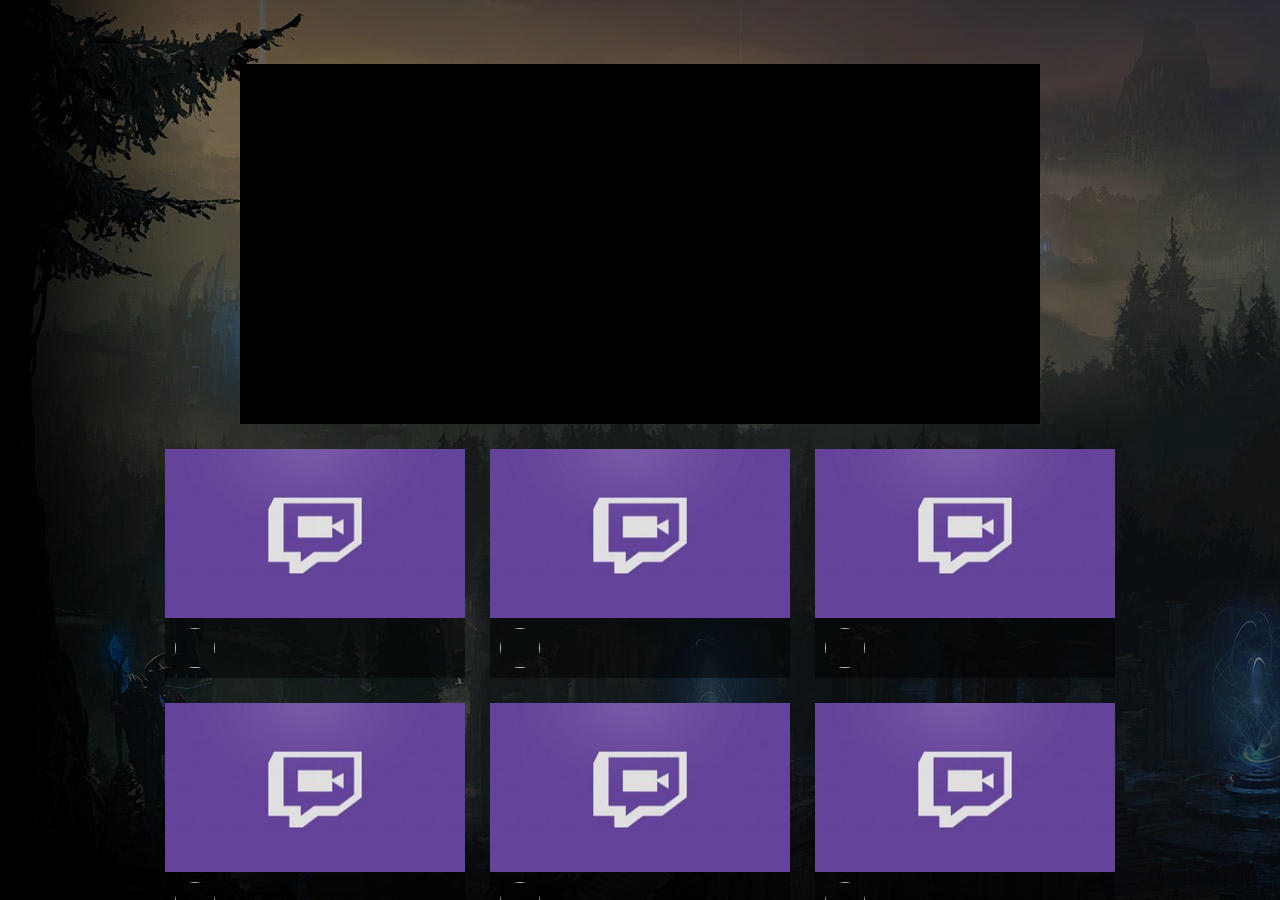
<file: live/index.html>
<!DOCTYPE html>
<html>
<head>
	<meta charset="UTF-8">
	<meta name="viewport" content="width=device-width, initial-scale=1.0">
	<link rel="stylesheet" href="style.css"></link>
	<script src="https://ajax.googleapis.com/ajax/libs/jquery/3.2.0/jquery.min.js"></script>
	<script type="text/javascript" src="myScript.js"></script>
</head>
<body>
    <div id="bghover">
    	<div id="live">
    		<iframe id="channel" frameborder="0" scrolling="no" allowfullscreen="true"></iframe>
    	</div>
		<div id="container">
		</div>
	</div>
</body>
</html>
</file>
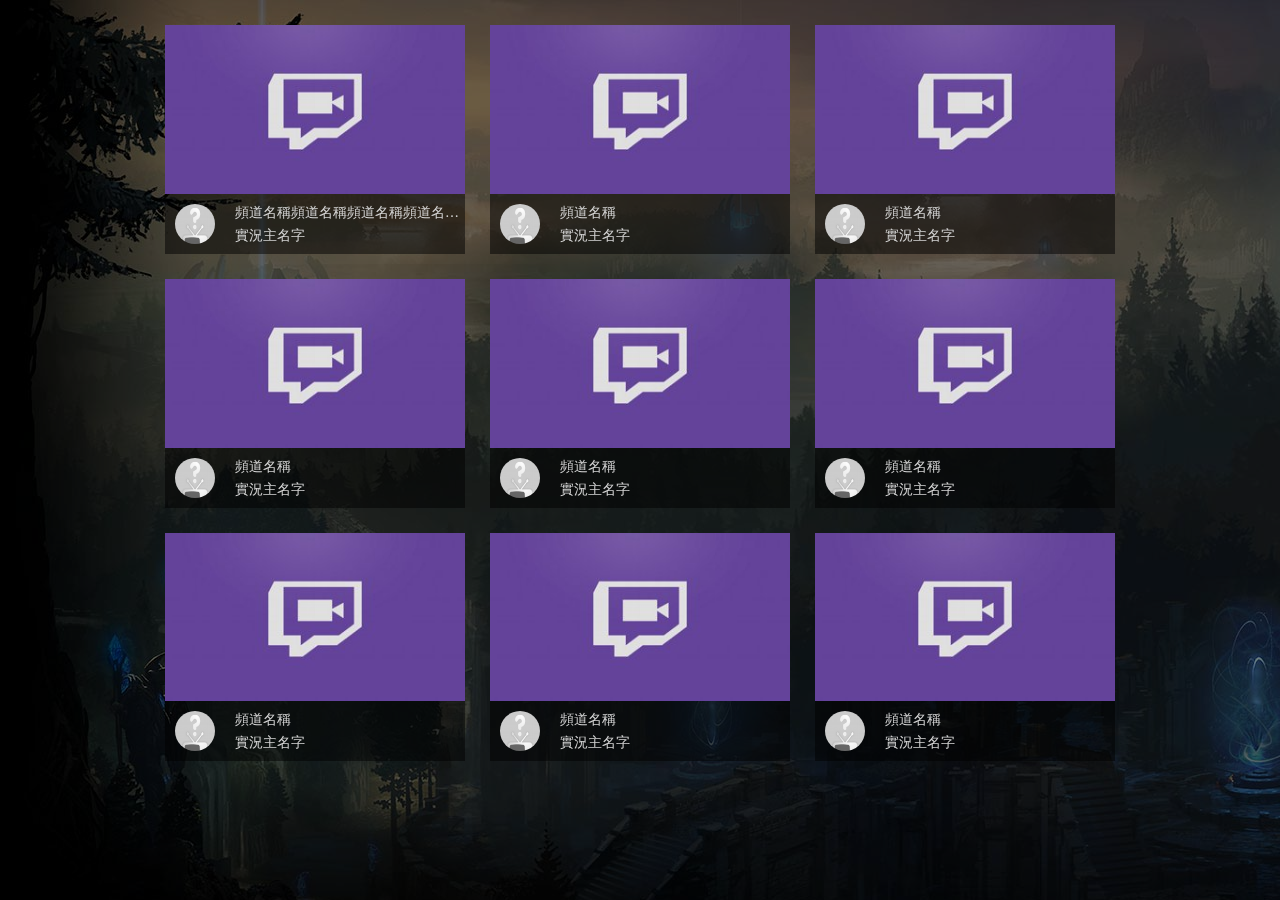
<file: answers/hw1/index.html>
<!DOCTYPE html>
<html>
<head>
	<meta charset="UTF-8">
	<link rel="stylesheet" href="style.css"></link>
</head>
<body>
    <div id="bghover">
		<div id="container">
			<div class="content">
				<img src="404_preview-320x180.jpg">
				<div class="meta">
					<img src="404_preview-300x300.jpg">
					<div class="text">
						<p>頻道名稱頻道名稱頻道名稱頻道名稱頻道名稱頻道名稱頻道名稱頻道名稱頻道名稱頻道名稱頻道名稱頻道名稱頻道名稱頻道名稱頻道名稱頻道名稱</p>
						<p>實況主名字</p>
					</div>
				</div>
			</div>
			<div class="content">
				<img src="404_preview-320x180.jpg">
				<div class="meta">
					<img src="404_preview-300x300.jpg">
					<div class="text">
						<p>頻道名稱</p>
						<p>實況主名字</p>
					</div>
				</div>
			</div>
			<div class="content">
				<img src="404_preview-320x180.jpg">
				<div class="meta">
					<img src="404_preview-300x300.jpg">
					<div class="text">
						<p>頻道名稱</p>
						<p>實況主名字</p>
					</div>
				</div>
			</div>
			<div class="content">
				<img src="404_preview-320x180.jpg">
				<div class="meta">
					<img src="404_preview-300x300.jpg">
					<div class="text">
						<p>頻道名稱</p>
						<p>實況主名字</p>
					</div>
				</div>
			</div>
			<div class="content">
				<img src="404_preview-320x180.jpg">
				<div class="meta">
					<img src="404_preview-300x300.jpg">
					<div class="text">
						<p>頻道名稱</p>
						<p>實況主名字</p>
					</div>
				</div>
			</div>
			<div class="content">
				<img src="404_preview-320x180.jpg">
				<div class="meta">
					<img src="404_preview-300x300.jpg">
					<div class="text">
						<p>頻道名稱</p>
						<p>實況主名字</p>
					</div>
				</div>
			</div>
			<div class="content">
				<img src="404_preview-320x180.jpg">
				<div class="meta">
					<img src="404_preview-300x300.jpg">
					<div class="text">
						<p>頻道名稱</p>
						<p>實況主名字</p>
					</div>
				</div>
			</div>
			<div class="content">
				<img src="404_preview-320x180.jpg">
				<div class="meta">
					<img src="404_preview-300x300.jpg">
					<div class="text">
						<p>頻道名稱</p>
						<p>實況主名字</p>
					</div>
				</div>
			</div>
			<div class="content">
				<img src="404_preview-320x180.jpg">
				<div class="meta">
					<img src="404_preview-300x300.jpg">
					<div class="text">
						<p>頻道名稱</p>
						<p>實況主名字</p>
					</div>
				</div>
			</div>
		</div>
	</div>
</body>
</html>
</file>
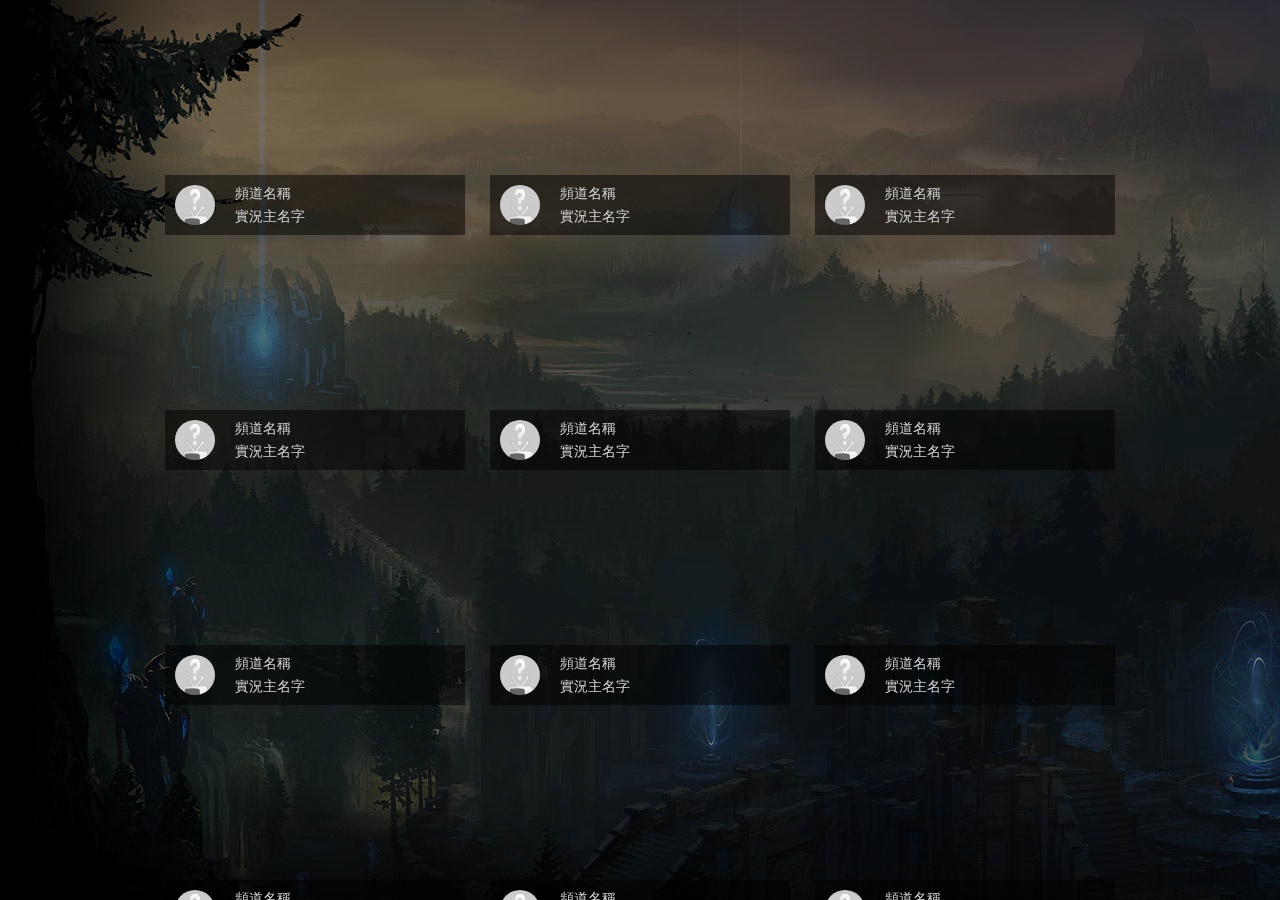
<file: answers/hw4/index.html>
<!DOCTYPE html>
<html>
<head>
	<meta charset="UTF-8">
	<link rel="stylesheet" href="style.css"></link>
	<script src="https://ajax.googleapis.com/ajax/libs/jquery/3.2.0/jquery.min.js"></script>
	<script type="text/javascript" src="myScript.js"></script>
</head>
<body>
    <div id="bghover">
		<div id="container">
			<div class="content">
				<iframe id="video_0"></iframe>
				<!--<img id="preImg_0" src="404_preview-320x180.jpg">-->
				<div class="meta">
					<img id="avatar_0" src="404_preview-300x300.jpg">
					<div id="text_0" class="text">
						<p>頻道名稱</p>
						<p>實況主名字</p>
					</div>
				</div>
			</div>
			<div class="content">
				<iframe id="video_1"></iframe>
				<!-- <img id="preImg_1" src="404_preview-320x180.jpg"> -->
				<div class="meta">
					<img id="avatar_1" src="404_preview-300x300.jpg">
					<div id="text_1" class="text">
						<p>頻道名稱</p>
						<p>實況主名字</p>
					</div>
				</div>
			</div>
			<div class="content">
				<iframe id="video_2"></iframe>
				<!-- <img id="preImg_2" src="404_preview-320x180.jpg"> -->
				<div class="meta">
					<img id="avatar_2" src="404_preview-300x300.jpg">
					<div id="text_2" class="text">
						<p>頻道名稱</p>
						<p>實況主名字</p>
					</div>
				</div>
			</div>
			<div class="content">
				<iframe id="video_3"></iframe>
				<!-- <img id="preImg_3" src="404_preview-320x180.jpg"> -->
				<div class="meta">
					<img id="avatar_3" src="404_preview-300x300.jpg">
					<div id="text_3" class="text">
						<p>頻道名稱</p>
						<p>實況主名字</p>
					</div>
				</div>
			</div>
			<div class="content">
				<iframe id="video_4"></iframe>
				<!-- <img id="preImg_4" src="404_preview-320x180.jpg"> -->
				<div class="meta">
					<img id="avatar_4" src="404_preview-300x300.jpg">
					<div id="text_4" class="text">
						<p>頻道名稱</p>
						<p>實況主名字</p>
					</div>
				</div>
			</div>
			<div class="content">
				<iframe id="video_5"></iframe>
				<!-- <img id="preImg_5" src="404_preview-320x180.jpg"> -->
				<div class="meta">
					<img id="avatar_5" src="404_preview-300x300.jpg">
					<div id="text_5" class="text">
						<p>頻道名稱</p>
						<p>實況主名字</p>
					</div>
				</div>
			</div>
			<div class="content">
				<iframe id="video_6"></iframe>
				<!-- <img id="preImg_6" src="404_preview-320x180.jpg"> -->
				<div class="meta">
					<img id="avatar_6" src="404_preview-300x300.jpg">
					<div id="text_6" class="text">
						<p>頻道名稱</p>
						<p>實況主名字</p>
					</div>
				</div>
			</div>
			<div class="content">
				<iframe id="video_7"></iframe>
				<!-- <img id="preImg_7" src="404_preview-320x180.jpg"> -->
				<div class="meta">
					<img id="avatar_7" src="404_preview-300x300.jpg">
					<div id="text_7" class="text">
						<p>頻道名稱</p>
						<p>實況主名字</p>
					</div>
				</div>
			</div>
			<div class="content">
				<iframe id="video_8"></iframe>
				<!-- <img id="preImg_8" src="404_preview-320x180.jpg"> -->
				<div class="meta">
					<img id="avatar_8" src="404_preview-300x300.jpg">
					<div id="text_8" class="text">
						<p>頻道名稱</p>
						<p>實況主名字</p>
					</div>
				</div>
			</div>
			<div class="content">
				<iframe id="video_9"></iframe>
				<!-- <img id="preImg_9" src="404_preview-320x180.jpg"> -->
				<div class="meta">
					<img id="avatar_9" src="404_preview-300x300.jpg">
					<div id="text_9" class="text">
						<p>頻道名稱</p>
						<p>實況主名字</p>
					</div>
				</div>
			</div>
			<div class="content">
				<iframe id="video_10"></iframe>
				<!-- <img id="preImg_10" src="404_preview-320x180.jpg"> -->
				<div class="meta">
					<img id="avatar_10" src="404_preview-300x300.jpg">
					<div id="text_10" class="text">
						<p>頻道名稱</p>
						<p>實況主名字</p>
					</div>
				</div>
			</div>
			<div class="content">
				<iframe id="video_11"></iframe>
				<!-- <img id="preImg_11" src="404_preview-320x180.jpg"> -->
				<div class="meta">
					<img id="avatar_11" src="404_preview-300x300.jpg">
					<div id="text_11" class="text">
						<p>頻道名稱</p>
						<p>實況主名字</p>
					</div>
				</div>
			</div>
			<div class="content">
				<iframe id="video_12"></iframe>
				<!-- <img id="preImg_12" src="404_preview-320x180.jpg"> -->
				<div class="meta">
					<img id="avatar_12" src="404_preview-300x300.jpg">
					<div id="text_12" class="text">
						<p>頻道名稱</p>
						<p>實況主名字</p>
					</div>
				</div>
			</div>
			<div class="content">
				<iframe id="video_13"></iframe>
				<!-- <img id="preImg_13" src="404_preview-320x180.jpg"> -->
				<div class="meta">
					<img id="avatar_13" src="404_preview-300x300.jpg">
					<div id="text_13" class="text">
						<p>頻道名稱</p>
						<p>實況主名字</p>
					</div>
				</div>
			</div>
			<div class="content">
				<iframe id="video_14"></iframe>
				<!-- <img id="preImg_14" src="404_preview-320x180.jpg"> -->
				<div class="meta">
					<img id="avatar_14" src="404_preview-300x300.jpg">
					<div id="text_14" class="text">
						<p>頻道名稱</p>
						<p>實況主名字</p>
					</div>
				</div>
			</div>
			<div class="content">
				<iframe id="video_15"></iframe>
				<!-- <img id="preImg_15" src="404_preview-320x180.jpg"> -->
				<div class="meta">
					<img id="avatar_15" src="404_preview-300x300.jpg">
					<div id="text_15" class="text">
						<p>頻道名稱</p>
						<p>實況主名字</p>
					</div>
				</div>
			</div>
			<div class="content">
				<iframe id="video_16"></iframe>
				<!-- <img id="preImg_16" src="404_preview-320x180.jpg"> -->
				<div class="meta">
					<img id="avatar_16" src="404_preview-300x300.jpg">
					<div id="text_16" class="text">
						<p>頻道名稱</p>
						<p>實況主名字</p>
					</div>
				</div>
			</div>
			<div class="content">
				<iframe id="video_17"></iframe>
				<!-- <img id="preImg_17" src="404_preview-320x180.jpg"> -->
				<div class="meta">
					<img id="avatar_17" src="404_preview-300x300.jpg">
					<div id="text_17" class="text">
						<p>頻道名稱</p>
						<p>實況主名字</p>
					</div>
				</div>
			</div>
			<div class="content">
				<iframe id="video_18"></iframe>
				<!-- <img id="preImg_18" src="404_preview-320x180.jpg"> -->
				<div class="meta">
					<img id="avatar_18" src="404_preview-300x300.jpg">
					<div id="text_18" class="text">
						<p>頻道名稱</p>
						<p>實況主名字</p>
					</div>
				</div>
			</div>
			<div class="content">
				<iframe id="video_19"></iframe>
				<!-- <img id="preImg_19" src="404_preview-320x180.jpg"> -->
				<div class="meta">
					<img id="avatar_19" src="404_preview-300x300.jpg">
					<div id="text_19" class="text">
						<p>頻道名稱</p>
						<p>實況主名字</p>
					</div>
				</div>
			</div>
		</div>
	</div>
</body>
</html>
</file>
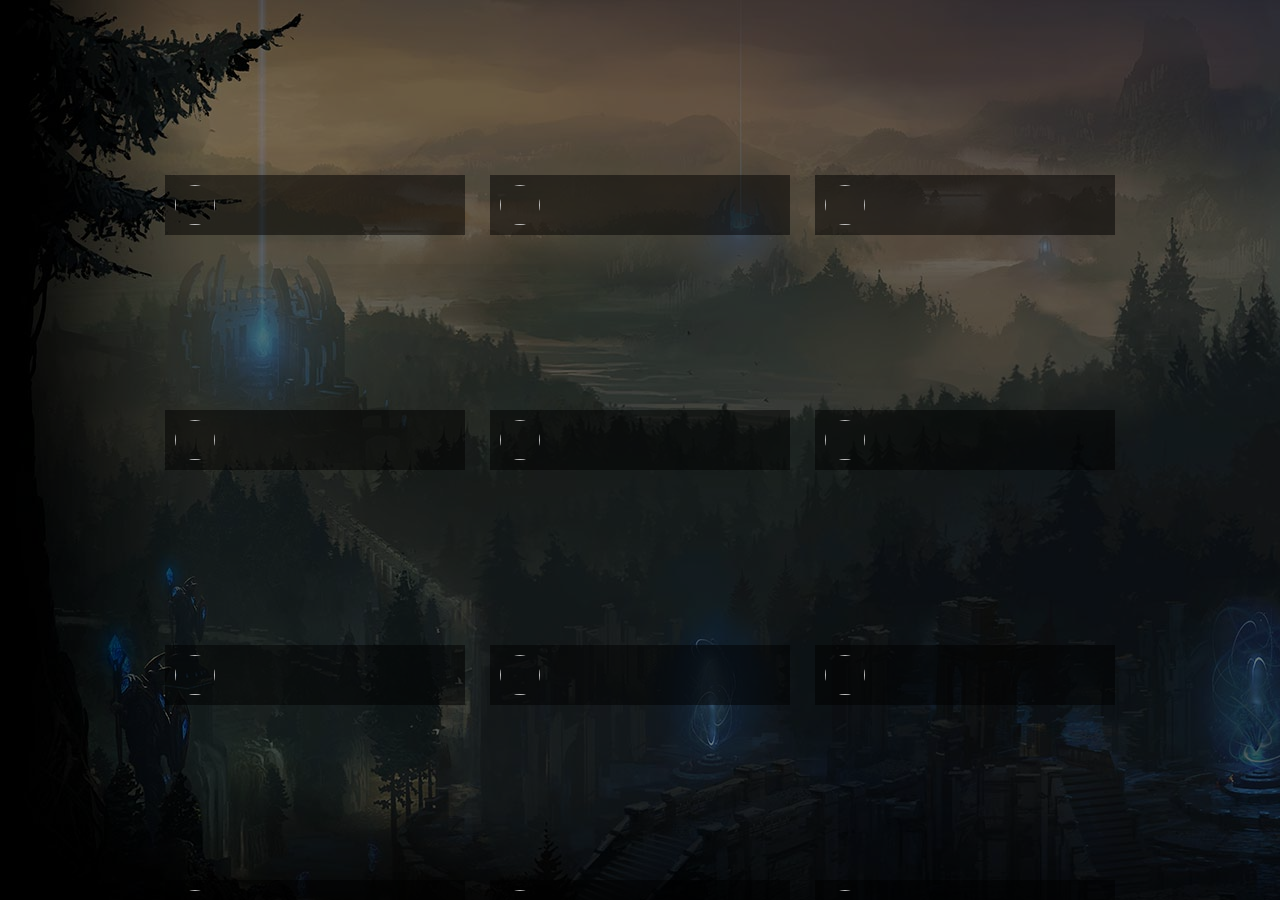
<file: answers/hw5/index.html>
<!DOCTYPE html>
<html>
<head>
	<meta charset="UTF-8">
	<link rel="stylesheet" href="style.css"></link>
	<script src="https://ajax.googleapis.com/ajax/libs/jquery/3.2.0/jquery.min.js"></script>
	<script type="text/javascript" src="myScript.js"></script>
</head>
<body>
    <div id="bghover">
		<div id="container">
		</div>
	</div>
</body>
</html>
</file>
<file: live/style.css>
html, body {
  margin: 0;
  padding: 0;
  width: 100%;
  height: 100%; }

body {
  background-image: url("bg-default.jpg");
  background-attachment: fixed; }

img, div {
  margin: 0;
  font-size: 0; }

iframe {
  border: none;
  width: 100%;
  height: 100%; }

#bghover {
  width: 100%;
  height: 100%;
  position: fixed;
  overflow-y: auto;
  background-color: rgba(0, 0, 0, 0.5); }

#live {
  width: 95%;
  height: 40%;
  max-width: 800px;
  margin: auto;
  margin-top: 5%;
  background-color: black; }

#container {
  max-width: 1000px;
  width: 100%;
  margin: auto; }

.content {
  width: 30%;
  display: inline-block;
  margin: 2.5% 0px 0px 2.5%; }
  .content:hover {
    filter: brightness(150%);
    box-shadow: 2px 2px 15px 5px #000;
    cursor: pointer; }
  .content img {
    width: 100%; }

.meta {
  width: 100%;
  height: 60px;
  background-color: rgba(0, 0, 0, 0.5);
  overflow: hidden; }
  .meta img {
    margin: 10px;
    border-radius: 50%;
    width: 40px;
    height: 40px;
    display: inline-block; }

.text {
  width: calc(100% - 40px - 20px - 10px);
  margin: 5px;
  display: inline-block;
  vertical-align: top; }
  .text p {
    width: 100%;
    white-space: nowrap;
    overflow: hidden;
    text-overflow: ellipsis;
    font-size: 14px;
    margin: 5px;
    color: lightgray; }

@media only screen and (max-width: 800px) {
  #live {
    height: 60%; }

  .content {
    width: 45%;
    margin: 2.5%; } }
@media only screen and (max-width: 450px) {
  #live {
    height: 40%; }

  .content {
    width: 95%;
    margin: 2.5%; } }

/*# sourceMappingURL=style.css.map */
</file>
<file: answers/hw1/style.css>
html,body{
	margin:0;
    padding:0;
    width: 100%;
	height: 100%;
}

body {
    background-image: url("bg-default.jpg");
    background-attachment: fixed;
}

img,div{
	margin:0;
	font-size:0 
}

#bghover{
	width: 100%;
	height: 100%;
	position: fixed;
	overflow-y: auto;
	background-color: rgba(0,0,0,0.5);
}

#container{
	width: 1000px;
	margin: auto;
}

.content{
	display: inline-block;
	margin: 25px 0px 0px 25px;
}

.content img{
	width: 300px;
}

.meta {
	width: 300px;
	height: 60px;
	background-color: rgba(0,0,0,0.5);
	overflow: hidden;
}
.meta img{
	margin: 10px;
	border-radius: 50%;
	width:40px;
	height:40px;
	display: inline-block;
}
.text{
	vertical-align: top;
	width: 230px;
	margin: 5px;
	display: inline-block;
}

.text p{
	width:230px;
	white-space: nowrap;
	overflow: hidden;
	text-overflow:ellipsis;
	font-size: 14px;
	margin: 5px;
	color:lightgray;
}
</file>
<file: answers/hw4/style.css>
html, body {
  margin: 0;
  padding: 0;
  width: 100%;
  height: 100%; }

body {
  background-image: url("bg-default.jpg");
  background-attachment: fixed; }

img, div {
  margin: 0;
  font-size: 0; }

iframe {
  border: none; }

#bghover {
  width: 100%;
  height: 100%;
  position: fixed;
  overflow-y: auto;
  background-color: rgba(0, 0, 0, 0.5); }

#container {
  width: 1000px;
  margin: auto; }

.content {
  display: inline-block;
  margin: 25px 0px 0px 25px;
  transition: box-shadow 0.3s,filter 0.3s; }
  .content:hover {
    filter: brightness(150%);
    box-shadow: 2px 2px 15px 5px #000; }
  .content img {
    width: 300px; }

.meta {
  width: 300px;
  height: 60px;
  background-color: rgba(0, 0, 0, 0.5);
  overflow: hidden; }
  .meta img {
    margin: 10px;
    border-radius: 50%;
    width: 40px;
    height: 40px;
    display: inline-block; }

.text {
  width: 230px;
  margin: 5px;
  display: inline-block;
  vertical-align: top; }
  .text p {
    width: 230px;
    white-space: nowrap;
    overflow: hidden;
    text-overflow: ellipsis;
    font-size: 14px;
    margin: 5px;
    color: lightgray; }

/*# sourceMappingURL=style.css.map */
</file>
<file: answers/hw5/style.css>
html, body {
  margin: 0;
  padding: 0;
  width: 100%;
  height: 100%; }

body {
  background-image: url("bg-default.jpg");
  background-attachment: fixed; }

img, div {
  margin: 0;
  font-size: 0; }

iframe {
  border: none; }

#bghover {
  width: 100%;
  height: 100%;
  position: fixed;
  overflow-y: auto;
  background-color: rgba(0, 0, 0, 0.5); }

#container {
  width: 1000px;
  margin: auto; }

.content {
  display: inline-block;
  margin: 25px 0px 0px 25px;
  transition: box-shadow 0.3s,filter 0.3s; }
  .content:hover {
    filter: brightness(150%);
    box-shadow: 2px 2px 15px 5px #000; }
  .content img {
    width: 300px; }

.meta {
  width: 300px;
  height: 60px;
  background-color: rgba(0, 0, 0, 0.5);
  overflow: hidden; }
  .meta img {
    margin: 10px;
    border-radius: 50%;
    width: 40px;
    height: 40px;
    display: inline-block; }

.text {
  width: 230px;
  margin: 5px;
  display: inline-block;
  vertical-align: top; }
  .text p {
    width: 230px;
    white-space: nowrap;
    overflow: hidden;
    text-overflow: ellipsis;
    font-size: 14px;
    margin: 5px;
    color: lightgray; }

/*# sourceMappingURL=style.css.map */
</file>
